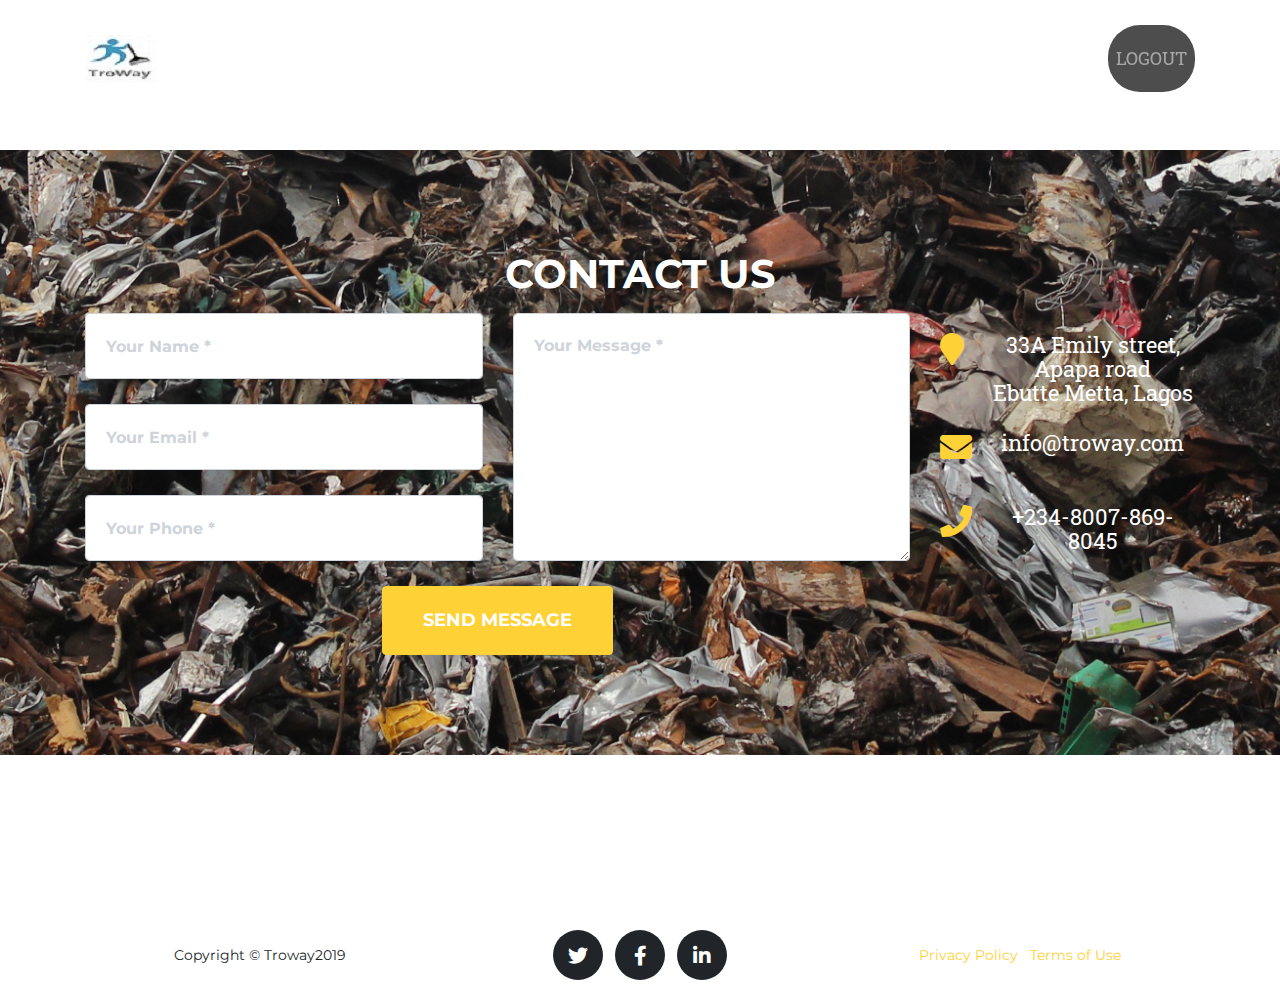
<file: userinterface.html>
<!DOCTYPE html>
<html lang="en">

<head>

    <meta charset="utf-8">
    <meta name="viewport" content="width=device-width, initial-scale=1, shrink-to-fit=no">
    <meta name="description" content="">
    <meta name="author" content="">

    <title>Throway Dirt</title>

    <!-- Bootstrap core CSS -->
    <link href="vendor/bootstrap/css/bootstrap.min.css" rel="stylesheet">

    <!-- Custom fonts for this template -->
    <link href="vendor/fontawesome-free/css/all.min.css" rel="stylesheet" type="text/css">
    <link href="https://fonts.googleapis.com/css?family=Montserrat:400,700" rel="stylesheet" type="text/css">
    <link href='https://fonts.googleapis.com/css?family=Kaushan+Script' rel='stylesheet' type='text/css'>
    <link href='https://fonts.googleapis.com/css?family=Droid+Serif:400,700,400italic,700italic' rel='stylesheet' type='text/css'>
    <link href='https://fonts.googleapis.com/css?family=Roboto+Slab:400,100,300,700' rel='stylesheet' type='text/css'>

    <!-- Custom styles for this template -->
    <link href="css/agency.min.css" rel="stylesheet">
    <link href="css/agency.css" rel="stylesheet">

</head>

<body id="page-top">

    <!-- Navigation -->
    <nav class="navbar navbar-expand-lg navbar-dark fixed-top" id="mainNav">
        <div class="container">
            <a class="navbar-brand js-scroll-trigger"> <img src="img/logos/logo.jpeg"> </a>
            <button class="navbar-toggler navbar-toggler-right" type="button" data-toggle="collapse" data-target="#navbarResponsive" aria-controls="navbarResponsive" aria-expanded="false" aria-label="Toggle navigation">
                <i class="fas fa-bars"></i>
            </button>
            <div class="collapse navbar-collapse" id="navbarResponsive">
                <ul class="navbar-nav text-uppercase ml-auto">
                    <div>
                        <a class="nav-link js-scroll-trigger btn-new" href="index.html#page-top">LOGOUT</a>
                    </div>
                </ul>
            </div>
        </div>
    </nav>

    <!--    mid ish-->
    <section>

        <!-- Contact -->
        <section class="page-section" id="contact">
            <div class="container">
                <div class="row">

                    <div class="col-lg-12 text-center">
                        <h2 class="section-heading text-uppercase">Contact Us</h2>
                    </div>
                    <div class="col-lg-9 text-center">
                        <div class="row">
                            <div class="col-lg-12">
                                <form id="contactForm" name="sentMessage" novalidate="novalidate">
                                    <div class="row">
                                        <div class="col-md-6">
                                            <div class="form-group">
                                                <input class="form-control" id="name" type="text" placeholder="Your Name *" required="required" data-validation-required-message="Please enter your name.">
                                                <p class="help-block text-danger"></p>
                                            </div>
                                            <div class="form-group">
                                                <input class="form-control" id="email" type="email" placeholder="Your Email *" required="required" data-validation-required-message="Please enter your email address.">
                                                <p class="help-block text-danger"></p>
                                            </div>
                                            <div class="form-group">
                                                <input class="form-control" id="phone" type="tel" placeholder="Your Phone *" required="required" data-validation-required-message="Please enter your phone number.">
                                                <p class="help-block text-danger"></p>
                                            </div>
                                        </div>
                                        <div class="col-md-6">
                                            <div class="form-group">
                                                <textarea class="form-control" id="message" placeholder="Your Message *" required="required" data-validation-required-message="Please enter a message."></textarea>
                                                <p class="help-block text-danger"></p>
                                            </div>
                                        </div>
                                        <div class="clearfix"></div>
                                        <div class="col-lg-12 text-center">
                                            <div id="success"></div>
                                            <button id="sendMessageButton" class="btn btn-primary btn-xl text-uppercase" type="submit">Send Message</button>
                                        </div>
                                    </div>
                                </form>
                            </div>
                        </div>
                    </div>
                    <div class="col-lg-3 text-center newclass">
                        <div class="info text-centre">
                            <div>
                                <i class="fa fa-map-marker"></i>
                                <p>33A Emily street, <br>Apapa road <br> Ebutte Metta, Lagos</p>
                            </div>


                            <div>
                                <i class="fa fa-envelope"></i>
                                <p>info@troway.com</p>
                            </div>
                            <br>
                            <div>
                                <i class="fa fa-phone"></i>
                                <p>+234-8007-869-8045</p>
                            </div>

                        </div>
                    </div>
                </div>
            </div>
        </section>
    </section>


    <!-- Footer -->
    <footer class="footer">
        <div class="container">
            <div class="row align-items-center">
                <div class="col-md-4">
                    <span class="copyright">Copyright &copy; Troway2019</span>
                </div>
                <div class="col-md-4">
                    <ul class="list-inline social-buttons">
                        <li class="list-inline-item">
                            <a href="#">
                                <i class="fab fa-twitter"></i>
                            </a>
                        </li>
                        <li class="list-inline-item">
                            <a href="#">
                                <i class="fab fa-facebook-f"></i>
                            </a>
                        </li>
                        <li class="list-inline-item">
                            <a href="#">
                                <i class="fab fa-linkedin-in"></i>
                            </a>
                        </li>
                    </ul>
                </div>
                <div class="col-md-4">
                    <ul class="list-inline quicklinks">
                        <li class="list-inline-item">
                            <a href="#">Privacy Policy</a>
                        </li>
                        <li class="list-inline-item">
                            <a href="#">Terms of Use</a>
                        </li>
                    </ul>
                </div>
            </div>
        </div>
    </footer>




    <!-- Bootstrap core JavaScript -->
    <script src="vendor/jquery/jquery.min.js"></script>
    <script src="vendor/bootstrap/js/bootstrap.bundle.min.js"></script>

    <!-- Plugin JavaScript -->
    <script src="vendor/jquery-easing/jquery.easing.min.js"></script>

    <!-- Contact form JavaScript -->
    <script src="js/jqBootstrapValidation.js"></script>
    <script src="js/contact_me.js"></script>

    <!-- Custom scripts for this template -->
    <script src="js/agency.min.js"></script>

</body></html>
</file>
<file: css/agency.min.css>
/*!
 * Start Bootstrap - Agency v5.2.1 (https://startbootstrap.com/template-overviews/agency)
 * Copyright 2013-2019 Start Bootstrap
 * Licensed under MIT (https://github.com/BlackrockDigital/startbootstrap-agency/blob/master/LICENSE)
 */body{overflow-x:hidden;font-family:'Roboto Slab',-apple-system,BlinkMacSystemFont,'Segoe UI',Roboto,'Helvetica Neue',Arial,sans-serif,'Apple Color Emoji','Segoe UI Emoji','Segoe UI Symbol','Noto Color Emoji'}p{line-height:1.75}a{color:#fed136}a:hover{color:#fec503}.text-primary{color:#fed136!important}h1,h2,h3,h4,h5,h6{font-weight:700;font-family:Montserrat,-apple-system,BlinkMacSystemFont,'Segoe UI',Roboto,'Helvetica Neue',Arial,sans-serif,'Apple Color Emoji','Segoe UI Emoji','Segoe UI Symbol','Noto Color Emoji'}.page-section{padding:100px 0}.page-section h2.section-heading{font-size:40px;margin-top:0;margin-bottom:15px}.page-section h3.section-subheading{font-size:16px;font-weight:400;font-style:italic;margin-bottom:75px;text-transform:none;font-family:'Droid Serif',-apple-system,BlinkMacSystemFont,'Segoe UI',Roboto,'Helvetica Neue',Arial,sans-serif,'Apple Color Emoji','Segoe UI Emoji','Segoe UI Symbol','Noto Color Emoji'}@media (min-width:768px){section{padding:150px 0}}::-moz-selection{background:#fed136;text-shadow:none}::selection{background:#fed136;text-shadow:none}img::-moz-selection{background:0 0}img::selection{background:0 0}img::-moz-selection{background:0 0}.btn{font-family:Montserrat,-apple-system,BlinkMacSystemFont,'Segoe UI',Roboto,'Helvetica Neue',Arial,sans-serif,'Apple Color Emoji','Segoe UI Emoji','Segoe UI Symbol','Noto Color Emoji';font-weight:700}.btn-xl{font-size:18px;padding:20px 40px}.btn-primary{background-color:#fed136;border-color:#fed136}.btn-primary:active,.btn-primary:focus,.btn-primary:hover{background-color:#fec810!important;border-color:#fec810!important;color:#fff}.btn-primary:active,.btn-primary:focus{-webkit-box-shadow:0 0 0 .2rem rgba(254,209,55,.5)!important;box-shadow:0 0 0 .2rem rgba(254,209,55,.5)!important}#mainNav{background-color:#212529}#mainNav .navbar-toggler{font-size:12px;right:0;padding:13px;text-transform:uppercase;color:#fff;border:0;background-color:#fed136;font-family:Montserrat,-apple-system,BlinkMacSystemFont,'Segoe UI',Roboto,'Helvetica Neue',Arial,sans-serif,'Apple Color Emoji','Segoe UI Emoji','Segoe UI Symbol','Noto Color Emoji'}#mainNav .navbar-brand{color:#fed136;font-family:'Kaushan Script',-apple-system,BlinkMacSystemFont,'Segoe UI',Roboto,'Helvetica Neue',Arial,sans-serif,'Apple Color Emoji','Segoe UI Emoji','Segoe UI Symbol','Noto Color Emoji'}#mainNav .navbar-brand.active,#mainNav .navbar-brand:active,#mainNav .navbar-brand:focus,#mainNav .navbar-brand:hover{color:#fec503}#mainNav .navbar-nav .nav-item .nav-link{font-size:90%;font-weight:400;padding:.75em 0;letter-spacing:1px;color:#fff;font-family:Montserrat,-apple-system,BlinkMacSystemFont,'Segoe UI',Roboto,'Helvetica Neue',Arial,sans-serif,'Apple Color Emoji','Segoe UI Emoji','Segoe UI Symbol','Noto Color Emoji'}#mainNav .navbar-nav .nav-item .nav-link.active,#mainNav .navbar-nav .nav-item .nav-link:hover{color:#fed136}@media (min-width:992px){#mainNav{padding-top:25px;padding-bottom:25px;-webkit-transition:padding-top .3s,padding-bottom .3s;transition:padding-top .3s,padding-bottom .3s;border:none;background-color:transparent}#mainNav .navbar-brand{font-size:1.75em;-webkit-transition:all .3s;transition:all .3s}#mainNav .navbar-nav .nav-item .nav-link{padding:1.1em 1em!important}#mainNav.navbar-shrink{padding-top:0;padding-bottom:0;background-color:#212529}#mainNav.navbar-shrink .navbar-brand{font-size:1.25em;padding:12px 0}}header.masthead{text-align:center;color:#fff;background-image:url(../img/header-bg.jpg);background-repeat:no-repeat;background-attachment:scroll;background-position:center center;background-size:cover}header.masthead .intro-text{padding-top:150px;padding-bottom:100px}header.masthead .intro-text .intro-lead-in{font-size:22px;font-style:italic;line-height:22px;margin-bottom:25px;font-family:'Droid Serif',-apple-system,BlinkMacSystemFont,'Segoe UI',Roboto,'Helvetica Neue',Arial,sans-serif,'Apple Color Emoji','Segoe UI Emoji','Segoe UI Symbol','Noto Color Emoji'}header.masthead .intro-text .intro-heading{font-size:50px;font-weight:700;line-height:50px;margin-bottom:25px;font-family:Montserrat,-apple-system,BlinkMacSystemFont,'Segoe UI',Roboto,'Helvetica Neue',Arial,sans-serif,'Apple Color Emoji','Segoe UI Emoji','Segoe UI Symbol','Noto Color Emoji'}@media (min-width:768px){header.masthead .intro-text{padding-top:300px;padding-bottom:200px}header.masthead .intro-text .intro-lead-in{font-size:40px;font-style:italic;line-height:40px;margin-bottom:25px;font-family:'Droid Serif',-apple-system,BlinkMacSystemFont,'Segoe UI',Roboto,'Helvetica Neue',Arial,sans-serif,'Apple Color Emoji','Segoe UI Emoji','Segoe UI Symbol','Noto Color Emoji'}header.masthead .intro-text .intro-heading{font-size:75px;font-weight:700;line-height:75px;margin-bottom:50px;font-family:Montserrat,-apple-system,BlinkMacSystemFont,'Segoe UI',Roboto,'Helvetica Neue',Arial,sans-serif,'Apple Color Emoji','Segoe UI Emoji','Segoe UI Symbol','Noto Color Emoji'}}.service-heading{margin:15px 0;text-transform:none}#portfolio .portfolio-item{right:0;margin:0 0 15px}#portfolio .portfolio-item .portfolio-link{position:relative;display:block;max-width:400px;margin:0 auto;cursor:pointer}#portfolio .portfolio-item .portfolio-link .portfolio-hover{position:absolute;width:100%;height:100%;-webkit-transition:all ease .5s;transition:all ease .5s;opacity:0;background:rgba(254,209,54,.9)}#portfolio .portfolio-item .portfolio-link .portfolio-hover:hover{opacity:1}#portfolio .portfolio-item .portfolio-link .portfolio-hover .portfolio-hover-content{font-size:20px;position:absolute;top:50%;width:100%;height:20px;margin-top:-12px;text-align:center;color:#fff}#portfolio .portfolio-item .portfolio-link .portfolio-hover .portfolio-hover-content i{margin-top:-12px}#portfolio .portfolio-item .portfolio-link .portfolio-hover .portfolio-hover-content h3,#portfolio .portfolio-item .portfolio-link .portfolio-hover .portfolio-hover-content h4{margin:0}#portfolio .portfolio-item .portfolio-caption{max-width:400px;margin:0 auto;padding:25px;text-align:center;background-color:#fff}#portfolio .portfolio-item .portfolio-caption h4{margin:0;text-transform:none}#portfolio .portfolio-item .portfolio-caption p{font-size:16px;font-style:italic;margin:0;font-family:'Droid Serif',-apple-system,BlinkMacSystemFont,'Segoe UI',Roboto,'Helvetica Neue',Arial,sans-serif,'Apple Color Emoji','Segoe UI Emoji','Segoe UI Symbol','Noto Color Emoji'}#portfolio *{z-index:2}@media (min-width:767px){#portfolio .portfolio-item{margin:0 0 30px}}.portfolio-modal .modal-dialog{margin:1rem;max-width:100vw}.portfolio-modal .modal-content{padding:100px 0;text-align:center}.portfolio-modal .modal-content h2{font-size:3em;margin-bottom:15px}.portfolio-modal .modal-content p{margin-bottom:30px}.portfolio-modal .modal-content p.item-intro{font-size:16px;font-style:italic;margin:20px 0 30px;font-family:'Droid Serif',-apple-system,BlinkMacSystemFont,'Segoe UI',Roboto,'Helvetica Neue',Arial,sans-serif,'Apple Color Emoji','Segoe UI Emoji','Segoe UI Symbol','Noto Color Emoji'}.portfolio-modal .modal-content ul.list-inline{margin-top:0;margin-bottom:30px}.portfolio-modal .modal-content img{margin-bottom:30px}.portfolio-modal .modal-content button{cursor:pointer}.portfolio-modal .close-modal{position:absolute;top:25px;right:25px;width:75px;height:75px;cursor:pointer;background-color:transparent}.portfolio-modal .close-modal:hover{opacity:.3}.portfolio-modal .close-modal .lr{z-index:1051;width:1px;height:75px;margin-left:35px;-webkit-transform:rotate(45deg);transform:rotate(45deg);background-color:#212529}.portfolio-modal .close-modal .lr .rl{z-index:1052;width:1px;height:75px;-webkit-transform:rotate(90deg);transform:rotate(90deg);background-color:#212529}.timeline{position:relative;padding:0;list-style:none}.timeline:before{position:absolute;top:0;bottom:0;left:40px;width:2px;margin-left:-1.5px;content:'';background-color:#e9ecef}.timeline>li{position:relative;min-height:50px;margin-bottom:50px}.timeline>li:after,.timeline>li:before{display:table;content:' '}.timeline>li:after{clear:both}.timeline>li .timeline-panel{position:relative;float:right;width:100%;padding:0 20px 0 100px;text-align:left}.timeline>li .timeline-panel:before{right:auto;left:-15px;border-right-width:15px;border-left-width:0}.timeline>li .timeline-panel:after{right:auto;left:-14px;border-right-width:14px;border-left-width:0}.timeline>li .timeline-image{position:absolute;z-index:100;left:0;width:80px;height:80px;margin-left:0;text-align:center;color:#fff;border:7px solid #e9ecef;border-radius:100%;background-color:#fed136}.timeline>li .timeline-image h4{font-size:10px;line-height:14px;margin-top:12px}.timeline>li.timeline-inverted>.timeline-panel{float:right;padding:0 20px 0 100px;text-align:left}.timeline>li.timeline-inverted>.timeline-panel:before{right:auto;left:-15px;border-right-width:15px;border-left-width:0}.timeline>li.timeline-inverted>.timeline-panel:after{right:auto;left:-14px;border-right-width:14px;border-left-width:0}.timeline>li:last-child{margin-bottom:0}.timeline .timeline-heading h4{margin-top:0;color:inherit}.timeline .timeline-heading h4.subheading{text-transform:none}.timeline .timeline-body>p,.timeline .timeline-body>ul{margin-bottom:0}@media (min-width:768px){.timeline:before{left:50%}.timeline>li{min-height:100px;margin-bottom:100px}.timeline>li .timeline-panel{float:left;width:41%;padding:0 20px 20px 30px;text-align:right}.timeline>li .timeline-image{left:50%;width:100px;height:100px;margin-left:-50px}.timeline>li .timeline-image h4{font-size:13px;line-height:18px;margin-top:16px}.timeline>li.timeline-inverted>.timeline-panel{float:right;padding:0 30px 20px 20px;text-align:left}}@media (min-width:992px){.timeline>li{min-height:150px}.timeline>li .timeline-panel{padding:0 20px 20px}.timeline>li .timeline-image{width:150px;height:150px;margin-left:-75px}.timeline>li .timeline-image h4{font-size:18px;line-height:26px;margin-top:30px}.timeline>li.timeline-inverted>.timeline-panel{padding:0 20px 20px}}@media (min-width:1200px){.timeline>li{min-height:170px}.timeline>li .timeline-panel{padding:0 20px 20px 100px}.timeline>li .timeline-image{width:170px;height:170px;margin-left:-85px}.timeline>li .timeline-image h4{margin-top:40px}.timeline>li.timeline-inverted>.timeline-panel{padding:0 100px 20px 20px}}.team-member{margin-bottom:50px;text-align:center}.team-member img{width:225px;height:225px;border:7px solid rgba(0,0,0,.1)}.team-member h4{margin-top:25px;margin-bottom:0;text-transform:none}.team-member p{margin-top:0}section#contact{background-color:#212529;background-image:url(../img/map-image.png);background-repeat:no-repeat;background-position:center}section#contact .section-heading{color:#fff}section#contact .form-group{margin-bottom:25px}section#contact .form-group input,section#contact .form-group textarea{padding:20px}section#contact .form-group input.form-control{height:auto}section#contact .form-group textarea.form-control{height:248px}section#contact .form-control:focus{border-color:#fed136;-webkit-box-shadow:none;box-shadow:none}section#contact ::-webkit-input-placeholder{font-weight:700;color:#ced4da;font-family:Montserrat,-apple-system,BlinkMacSystemFont,'Segoe UI',Roboto,'Helvetica Neue',Arial,sans-serif,'Apple Color Emoji','Segoe UI Emoji','Segoe UI Symbol','Noto Color Emoji'}section#contact :-moz-placeholder{font-weight:700;color:#ced4da;font-family:Montserrat,-apple-system,BlinkMacSystemFont,'Segoe UI',Roboto,'Helvetica Neue',Arial,sans-serif,'Apple Color Emoji','Segoe UI Emoji','Segoe UI Symbol','Noto Color Emoji'}section#contact ::-moz-placeholder{font-weight:700;color:#ced4da;font-family:Montserrat,-apple-system,BlinkMacSystemFont,'Segoe UI',Roboto,'Helvetica Neue',Arial,sans-serif,'Apple Color Emoji','Segoe UI Emoji','Segoe UI Symbol','Noto Color Emoji'}section#contact :-ms-input-placeholder{font-weight:700;color:#ced4da;font-family:Montserrat,-apple-system,BlinkMacSystemFont,'Segoe UI',Roboto,'Helvetica Neue',Arial,sans-serif,'Apple Color Emoji','Segoe UI Emoji','Segoe UI Symbol','Noto Color Emoji'}.footer{padding:25px 0;text-align:center}.footer span.copyright{font-size:90%;line-height:40px;text-transform:none;font-family:Montserrat,-apple-system,BlinkMacSystemFont,'Segoe UI',Roboto,'Helvetica Neue',Arial,sans-serif,'Apple Color Emoji','Segoe UI Emoji','Segoe UI Symbol','Noto Color Emoji'}.footer ul.quicklinks{font-size:90%;line-height:40px;margin-bottom:0;text-transform:none;font-family:Montserrat,-apple-system,BlinkMacSystemFont,'Segoe UI',Roboto,'Helvetica Neue',Arial,sans-serif,'Apple Color Emoji','Segoe UI Emoji','Segoe UI Symbol','Noto Color Emoji'}ul.social-buttons{margin-bottom:0}ul.social-buttons li a{font-size:20px;line-height:50px;display:block;width:50px;height:50px;-webkit-transition:all .3s;transition:all .3s;color:#fff;border-radius:100%;outline:0;background-color:#212529}ul.social-buttons li a:active,ul.social-buttons li a:focus,ul.social-buttons li a:hover{background-color:#fed136}
</file>
<file: css/agency.css>
/*!
 * Start Bootstrap - Agency v5.2.1 (https://startbootstrap.com/template-overviews/agency)
 * Copyright 2013-2019 Start Bootstrap
 * Licensed under MIT (https://github.com/BlackrockDigital/startbootstrap-agency/blob/master/LICENSE)
 */

body {
    overflow-x: hidden;
    font-family: 'Roboto Slab', -apple-system, BlinkMacSystemFont, 'Segoe UI', Roboto, 'Helvetica Neue', Arial, sans-serif, 'Apple Color Emoji', 'Segoe UI Emoji', 'Segoe UI Symbol', 'Noto Color Emoji';
}

p {
    line-height: 1.75;
}

a {
    color: #fed136;
}

a:hover {
    color: #fec503;
    text-decoration: none;
}

.text-primary {
    color: #fed136 !important;
}

h1,
h2,
h3,
h4,
h5,
h6 {
    font-weight: 700;
    font-family: 'Montserrat', -apple-system, BlinkMacSystemFont, 'Segoe UI', Roboto, 'Helvetica Neue', Arial, sans-serif, 'Apple Color Emoji', 'Segoe UI Emoji', 'Segoe UI Symbol', 'Noto Color Emoji';
}

.page-section {
    padding: 100px 0;
}

.page-section h2.section-heading {
    font-size: 40px;
    margin-top: 0;
    margin-bottom: 15px;
}

.page-section h3.section-subheading {
    font-size: 16px;
    font-weight: 400;
    font-style: italic;
    margin-bottom: 75px;
    text-transform: none;
    font-family: 'Droid Serif', -apple-system, BlinkMacSystemFont, 'Segoe UI', Roboto, 'Helvetica Neue', Arial, sans-serif, 'Apple Color Emoji', 'Segoe UI Emoji', 'Segoe UI Symbol', 'Noto Color Emoji';
}

@media (min-width: 768px) {
    section {
        padding: 150px 0;
    }
}

::-moz-selection {
    background: #fed136;
    text-shadow: none;
}

::selection {
    background: #fed136;
    text-shadow: none;
}

img::-moz-selection {
    background: transparent;
}

img::selection {
    background: transparent;
}

img::-moz-selection {
    background: transparent;
}

.btn {
    font-family: 'Montserrat', -apple-system, BlinkMacSystemFont, 'Segoe UI', Roboto, 'Helvetica Neue', Arial, sans-serif, 'Apple Color Emoji', 'Segoe UI Emoji', 'Segoe UI Symbol', 'Noto Color Emoji';
    font-weight: 700;
}

.btn-new {
    background-color: #4d4d4d;
    font-size: 18px;
    padding: 20px 40px;
    border-radius: 32px;

}

.btn-new:hover {
    background-color: black;
}

.btn-xl {
    font-size: 18px;
    padding: 20px 40px;
}

.btn-primary {
    background-color: #fed136;
    border-color: #fed136;
}

.btn-primary:active,
.btn-primary:focus,
.btn-primary:hover {
    background-color: #fec810 !important;
    border-color: #fec810 !important;
    color: white;
}

.btn-primary:active,
.btn-primary:focus {
    -webkit-box-shadow: 0 0 0 0.2rem rgba(254, 209, 55, 0.5) !important;
    box-shadow: 0 0 0 0.2rem rgba(254, 209, 55, 0.5) !important;
}

#mainNav {
    background-color: #212529;
}

#mainNav .navbar-toggler {
    font-size: 12px;
    right: 0;
    padding: 13px;
    text-transform: uppercase;
    color: white;
    border: 0;
    background-color: #fed136;
    font-family: 'Montserrat', -apple-system, BlinkMacSystemFont, 'Segoe UI', Roboto, 'Helvetica Neue', Arial, sans-serif, 'Apple Color Emoji', 'Segoe UI Emoji', 'Segoe UI Symbol', 'Noto Color Emoji';
}

#mainNav .navbar-brand {
    color: #fed136;
    font-family: 'Kaushan Script', -apple-system, BlinkMacSystemFont, 'Segoe UI', Roboto, 'Helvetica Neue', Arial, sans-serif, 'Apple Color Emoji', 'Segoe UI Emoji', 'Segoe UI Symbol', 'Noto Color Emoji';
}

#mainNav .navbar-brand.active,
#mainNav .navbar-brand:active,
#mainNav .navbar-brand:focus,
#mainNav .navbar-brand:hover {
    color: #fec503;
}

#mainNav .navbar-nav .nav-item .nav-link {
    font-size: 18px;
    font-weight: 500;
    padding: 0.75em 0;
    letter-spacing: 1px;
    color: white;
    font-family: 'Montserrat', -apple-system, BlinkMacSystemFont, 'Segoe UI', Roboto, 'Helvetica Neue', Arial, sans-serif, 'Apple Color Emoji', 'Segoe UI Emoji', 'Segoe UI Symbol', 'Noto Color Emoji';
}

#mainNav .navbar-nav .nav-item .nav-link.active,
#mainNav .navbar-nav .nav-item .nav-link:hover {
    color: #fed136;
}

@media (min-width: 992px) {
    #mainNav {
        padding-top: 25px;
        padding-bottom: 25px;
        -webkit-transition: padding-top 0.3s, padding-bottom 0.3s;
        transition: padding-top 0.3s, padding-bottom 0.3s;
        border: none;
        background-color: transparent;
    }

    #mainNav .navbar-brand {
        font-size: 1.75em;
        -webkit-transition: all 0.3s;
        transition: all 0.3s;
    }

    #mainNav .navbar-nav .nav-item .nav-link {
        padding: 1.1em 1em !important;
    }

    #mainNav.navbar-shrink {
        padding-top: 0;
        padding-bottom: 0;
        background-color: #212529;
    }

    #mainNav.navbar-shrink .navbar-brand {
        font-size: 1.25em;
        padding: 12px 0;
    }
}

header.masthead {
    text-align: center;
    color: white;
    background-image: url("../img/Refuse.jpg");
    background-repeat: no-repeat;
    background-attachment: scroll;
    background-position: center center;
    background-size: cover;
}

header.masthead .intro-text {
    padding-top: 150px;
    padding-bottom: 100px;
}

header.masthead .intro-text .intro-lead-in {
    font-size: 22px;
    font-style: italic;
    line-height: 22px;
    margin-bottom: 25px;
    font-family: 'Droid Serif', -apple-system, BlinkMacSystemFont, 'Segoe UI', Roboto, 'Helvetica Neue', Arial, sans-serif, 'Apple Color Emoji', 'Segoe UI Emoji', 'Segoe UI Symbol', 'Noto Color Emoji';
}

header.masthead .intro-text .intro-heading {
    font-size: 50px;
    font-weight: 700;
    line-height: 50px;
    margin-bottom: 25px;
    font-family: 'Montserrat', -apple-system, BlinkMacSystemFont, 'Segoe UI', Roboto, 'Helvetica Neue', Arial, sans-serif, 'Apple Color Emoji', 'Segoe UI Emoji', 'Segoe UI Symbol', 'Noto Color Emoji';
}

@media (min-width: 768px) {
    header.masthead .intro-text {
        padding-top: 300px;
        padding-bottom: 200px;
    }

    header.masthead .intro-text .intro-lead-in {
        font-size: 40px;
        font-style: italic;
        line-height: 40px;
        margin-bottom: 25px;
        font-family: 'Droid Serif', -apple-system, BlinkMacSystemFont, 'Segoe UI', Roboto, 'Helvetica Neue', Arial, sans-serif, 'Apple Color Emoji', 'Segoe UI Emoji', 'Segoe UI Symbol', 'Noto Color Emoji';
    }

    header.masthead .intro-text .intro-heading {
        font-size: 75px;
        font-weight: 700;
        line-height: 75px;
        margin-bottom: 50px;
        font-family: 'Montserrat', -apple-system, BlinkMacSystemFont, 'Segoe UI', Roboto, 'Helvetica Neue', Arial, sans-serif, 'Apple Color Emoji', 'Segoe UI Emoji', 'Segoe UI Symbol', 'Noto Color Emoji';
    }
}

.service-heading {
    margin: 15px 0;
    text-transform: none;
}

#portfolio .portfolio-item {
    right: 0;
    margin: 0 0 15px;
}

#portfolio .portfolio-item .portfolio-link {
    position: relative;
    display: block;
    max-width: 400px;
    margin: 0 auto;
    cursor: pointer;
}

#portfolio .portfolio-item .portfolio-link .portfolio-hover {
    position: absolute;
    width: 100%;
    height: 100%;
    -webkit-transition: all ease 0.5s;
    transition: all ease 0.5s;
    opacity: 0;
    background: rgba(254, 209, 54, 0.9);
}

#portfolio .portfolio-item .portfolio-link .portfolio-hover:hover {
    opacity: 1;
}

#portfolio .portfolio-item .portfolio-link .portfolio-hover .portfolio-hover-content {
    font-size: 20px;
    position: absolute;
    top: 50%;
    width: 100%;
    height: 20px;
    margin-top: -12px;
    text-align: center;
    color: white;
}

#portfolio .portfolio-item .portfolio-link .portfolio-hover .portfolio-hover-content i {
    margin-top: -12px;
}

#portfolio .portfolio-item .portfolio-link .portfolio-hover .portfolio-hover-content h3,
#portfolio .portfolio-item .portfolio-link .portfolio-hover .portfolio-hover-content h4 {
    margin: 0;
}

#portfolio .portfolio-item .portfolio-caption {
    max-width: 400px;
    margin: 0 auto;
    padding: 25px;
    text-align: center;
    background-color: #fff;
}

#portfolio .portfolio-item .portfolio-caption h4 {
    margin: 0;
    text-transform: none;
}

#portfolio .portfolio-item .portfolio-caption p {
    font-size: 16px;
    font-style: italic;
    margin: 0;
    font-family: 'Droid Serif', -apple-system, BlinkMacSystemFont, 'Segoe UI', Roboto, 'Helvetica Neue', Arial, sans-serif, 'Apple Color Emoji', 'Segoe UI Emoji', 'Segoe UI Symbol', 'Noto Color Emoji';
}

#portfolio * {
    z-index: 2;
}

@media (min-width: 767px) {
    #portfolio .portfolio-item {
        margin: 0 0 30px;
    }
}

.portfolio-modal .modal-dialog {
    margin: 1rem;
    max-width: 100vw;
}

.portfolio-modal .modal-content {
    padding: 100px 0;
    text-align: center;
}

.portfolio-modal .modal-content h2 {
    font-size: 3em;
    margin-bottom: 15px;
}

.portfolio-modal .modal-content p {
    margin-bottom: 30px;
}

.portfolio-modal .modal-content p.item-intro {
    font-size: 16px;
    font-style: italic;
    margin: 20px 0 30px;
    font-family: 'Droid Serif', -apple-system, BlinkMacSystemFont, 'Segoe UI', Roboto, 'Helvetica Neue', Arial, sans-serif, 'Apple Color Emoji', 'Segoe UI Emoji', 'Segoe UI Symbol', 'Noto Color Emoji';
}

.portfolio-modal .modal-content ul.list-inline {
    margin-top: 0;
    margin-bottom: 30px;
}

.portfolio-modal .modal-content img {
    margin-bottom: 30px;
}

.portfolio-modal .modal-content button {
    cursor: pointer;
}

.portfolio-modal .close-modal {
    position: absolute;
    top: 25px;
    right: 25px;
    width: 75px;
    height: 75px;
    cursor: pointer;
    background-color: transparent;
}

.portfolio-modal .close-modal:hover {
    opacity: 0.3;
}

.portfolio-modal .close-modal .lr {
    /* Safari and Chrome */
    z-index: 1051;
    width: 1px;
    height: 75px;
    margin-left: 35px;
    /* IE 9 */
    -webkit-transform: rotate(45deg);
    transform: rotate(45deg);
    background-color: #212529;
}

.portfolio-modal .close-modal .lr .rl {
    /* Safari and Chrome */
    z-index: 1052;
    width: 1px;
    height: 75px;
    /* IE 9 */
    -webkit-transform: rotate(90deg);
    transform: rotate(90deg);
    background-color: #212529;
}

section#about {
    background: #fed136;
}

.timeline {
    position: relative;
    padding: 0;
    list-style: none;
}

.timeline:before {
    position: absolute;
    top: 0;
    bottom: 0;
    left: 40px;
    width: 2px;
    margin-left: -1.5px;
    content: '';
    background-color: #e9ecef;
}

.timeline > li {
    position: relative;
    min-height: 50px;
    margin-bottom: 50px;
}

.timeline > li:after,
.timeline > li:before {
    display: table;
    content: ' ';
}

.timeline > li:after {
    clear: both;
}

.timeline > li .timeline-panel {
    position: relative;
    float: right;
    width: 100%;
    padding: 0 20px 0 100px;
    text-align: left;
}

.timeline > li .timeline-panel:before {
    right: auto;
    left: -15px;
    border-right-width: 15px;
    border-left-width: 0;
}

.timeline > li .timeline-panel:after {
    right: auto;
    left: -14px;
    border-right-width: 14px;
    border-left-width: 0;
}

.timeline > li .timeline-image {
    position: absolute;
    z-index: 100;
    left: 0;
    width: 80px;
    height: 80px;
    margin-left: 0;
    text-align: center;
    color: white;
    border: 7px solid #e9ecef;
    border-radius: 100%;
    background-color: black;
}

.timeline > li .timeline-image h4 {
    font-size: 10px;
    line-height: 14px;
    margin-top: 12px;
}

.timeline > li.timeline-inverted > .timeline-panel {
    float: right;
    padding: 0 20px 0 100px;
    text-align: left;
}

.timeline > li.timeline-inverted > .timeline-panel:before {
    right: auto;
    left: -15px;
    border-right-width: 15px;
    border-left-width: 0;
}

.timeline > li.timeline-inverted > .timeline-panel:after {
    right: auto;
    left: -14px;
    border-right-width: 14px;
    border-left-width: 0;
}

.timeline > li:last-child {
    margin-bottom: 0;
}

.timeline .timeline-heading h4 {
    margin-top: 0;
    color: inherit;
}

.timeline .timeline-heading h4.subheading {
    text-transform: none;
}

.timeline .timeline-body > ul,
.timeline .timeline-body > p {
    margin-bottom: 0;
}

@media (min-width: 768px) {
    .timeline:before {
        left: 50%;
    }

    .timeline > li {
        min-height: 100px;
        margin-bottom: 100px;
    }

    .timeline > li .timeline-panel {
        float: left;
        width: 41%;
        padding: 0 20px 20px 30px;
        text-align: right;
    }

    .timeline > li .timeline-image {
        left: 50%;
        width: 100px;
        height: 100px;
        margin-left: -50px;
    }

    .timeline > li .timeline-image h4 {
        font-size: 13px;
        line-height: 18px;
        margin-top: 16px;
    }

    .timeline > li.timeline-inverted > .timeline-panel {
        float: right;
        padding: 0 30px 20px 20px;
        text-align: left;
    }
}

@media (min-width: 992px) {
    .timeline > li {
        min-height: 150px;
    }

    .timeline > li .timeline-panel {
        padding: 0 20px 20px;
    }

    .timeline > li .timeline-image {
        width: 150px;
        height: 150px;
        margin-left: -75px;
    }

    .timeline > li .timeline-image h4 {
        font-size: 18px;
        line-height: 26px;
        margin-top: 30px;
    }

    .timeline > li.timeline-inverted > .timeline-panel {
        padding: 0 20px 20px;
    }
}

@media (min-width: 1200px) {
    .timeline > li {
        min-height: 170px;
    }

    .timeline > li .timeline-panel {
        padding: 0 20px 20px 100px;
    }

    .timeline > li .timeline-image {
        width: 170px;
        height: 170px;
        margin-left: -85px;
    }

    .timeline > li .timeline-image h4 {
        margin-top: 40px;
    }

    .timeline > li.timeline-inverted > .timeline-panel {
        padding: 0 100px 20px 20px;
    }
}

.team-member {
    margin-bottom: 50px;
    text-align: center;
}

.team-member img {
    width: 225px;
    height: 225px;
    border: 7px solid rgba(0, 0, 0, 0.1);
}

.team-member h4 {
    margin-top: 25px;
    margin-bottom: 0;
    text-transform: none;
}

.team-member p {
    margin-top: 0;
}

section#careers {
    background: #fed136;
}

#lastbutton {
    background-color: #212529;
}

section#contact {
    background-color: #212529;
    background-image: url("../img/Waste.png");
    background-repeat: no-repeat;
    background-position: center;
    background-size: cover;
}

section#contact .section-heading {
    color: #fff;
}

section#contact .form-group {
    margin-bottom: 25px;
}

.info i {
    font-size: 32px;
    color: #fed136;
    float: left;
}

.info p {
    padding: 0 0 10px 50px;
    line-height: 24px;
    color: #fff;
    font-size: 22px;
}

.newclass {
    margin-top: 20px;
}

section#contact .form-group input,
section#contact .form-group textarea {
    padding: 20px;
}

section#contact .form-group input.form-control {
    height: auto;
}

section#contact .form-group textarea.form-control {
    height: 248px;
}

section#contact .form-control:focus {
    border-color: #fed136;
    -webkit-box-shadow: none;
    box-shadow: none;
}

section#contact ::-webkit-input-placeholder {
    font-weight: 700;
    color: #ced4da;
    font-family: 'Montserrat', -apple-system, BlinkMacSystemFont, 'Segoe UI', Roboto, 'Helvetica Neue', Arial, sans-serif, 'Apple Color Emoji', 'Segoe UI Emoji', 'Segoe UI Symbol', 'Noto Color Emoji';
}

section#contact :-moz-placeholder {
    font-weight: 700;
    color: #ced4da;
    font-family: 'Montserrat', -apple-system, BlinkMacSystemFont, 'Segoe UI', Roboto, 'Helvetica Neue', Arial, sans-serif, 'Apple Color Emoji', 'Segoe UI Emoji', 'Segoe UI Symbol', 'Noto Color Emoji';
}

section#contact ::-moz-placeholder {
    font-weight: 700;
    color: #ced4da;
    font-family: 'Montserrat', -apple-system, BlinkMacSystemFont, 'Segoe UI', Roboto, 'Helvetica Neue', Arial, sans-serif, 'Apple Color Emoji', 'Segoe UI Emoji', 'Segoe UI Symbol', 'Noto Color Emoji';
}

section#contact :-ms-input-placeholder {
    font-weight: 700;
    color: #ced4da;
    font-family: 'Montserrat', -apple-system, BlinkMacSystemFont, 'Segoe UI', Roboto, 'Helvetica Neue', Arial, sans-serif, 'Apple Color Emoji', 'Segoe UI Emoji', 'Segoe UI Symbol', 'Noto Color Emoji';
}

.footer {
    padding: 25px 0;
    text-align: center;
}

.footer span.copyright {
    font-size: 90%;
    line-height: 40px;
    text-transform: none;
    font-family: 'Montserrat', -apple-system, BlinkMacSystemFont, 'Segoe UI', Roboto, 'Helvetica Neue', Arial, sans-serif, 'Apple Color Emoji', 'Segoe UI Emoji', 'Segoe UI Symbol', 'Noto Color Emoji';
}

.footer ul.quicklinks {
    font-size: 90%;
    line-height: 40px;
    margin-bottom: 0;
    text-transform: none;
    font-family: 'Montserrat', -apple-system, BlinkMacSystemFont, 'Segoe UI', Roboto, 'Helvetica Neue', Arial, sans-serif, 'Apple Color Emoji', 'Segoe UI Emoji', 'Segoe UI Symbol', 'Noto Color Emoji';
}

ul.social-buttons {
    margin-bottom: 0;
}

ul.social-buttons li a {
    font-size: 20px;
    line-height: 50px;
    display: block;
    width: 50px;
    height: 50px;
    -webkit-transition: all 0.3s;
    transition: all 0.3s;
    color: white;
    border-radius: 100%;
    outline: none;
    background-color: #212529;
}

ul.social-buttons li a:active,
ul.social-buttons li a:focus,
ul.social-buttons li a:hover {
    background-color: #fed136;
}
</file>
